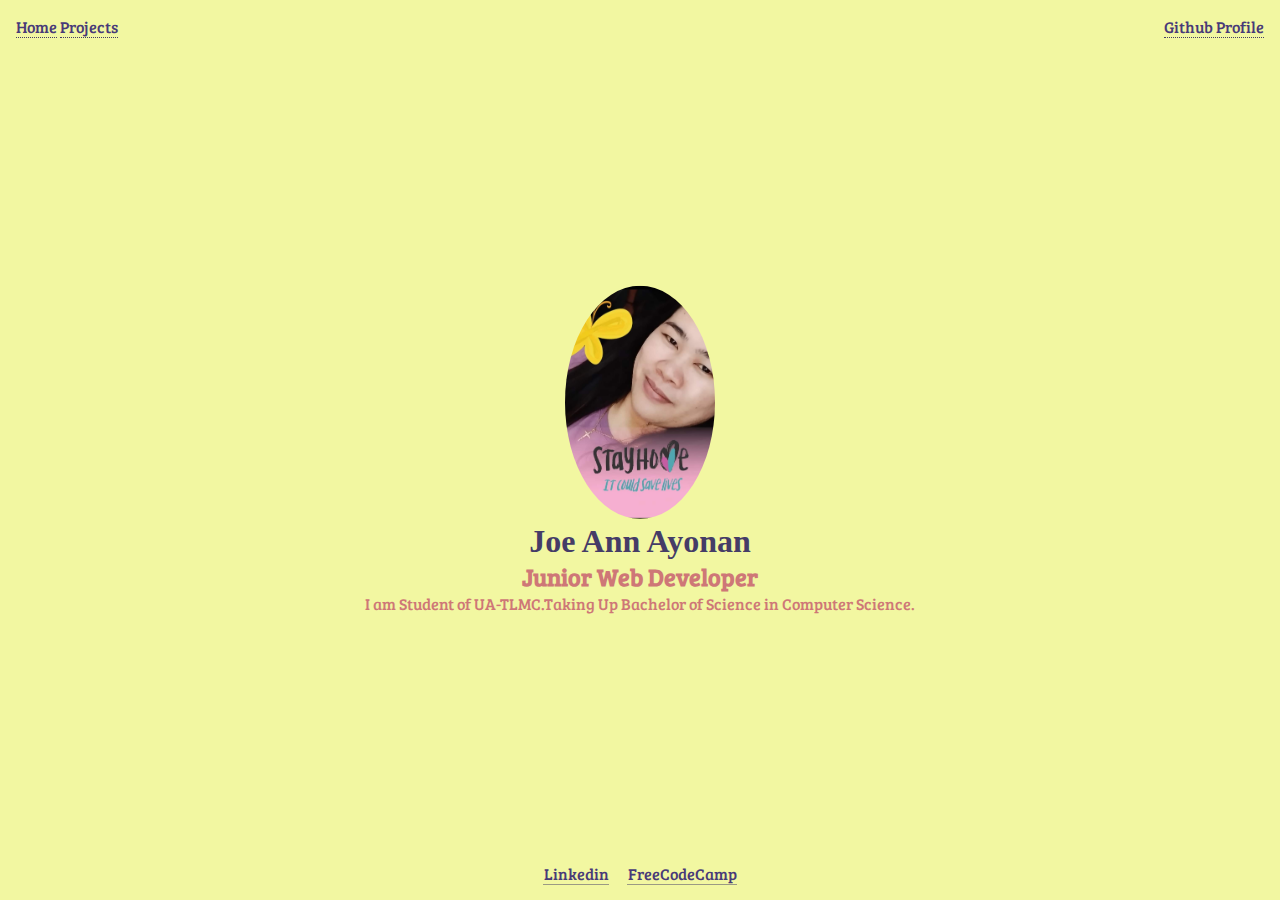
<file: index.html>
<!DOCTYPE html>
<html lang="en">
<head>
    <meta charset="UTF-8">
    <meta http-equiv="X-UA-Compatible" content="IE=edge">
    <meta name="viewport" content="width=device-width, initial-scale=1.0">
    <title>Joe Ann-Junior Web Developer</title>
    <link rel="stylesheet" href="css/styles.css"/>
</head>
 <body>
       <headers>
        <nav id="left-side">
                <a href="./index.html">Home</a>
                <a href="./project.html">Projects</a>
                </nav>
            <nav id="right-side">
            <a href="https://github.com/Joe-Ann28">Github Profile</a>
           </nav>
       </headers>
 <main id="content">
    <div>
        <img id="my-avatar"
  src="./images/jo.jpg"
  alt="This is my amazing picture."/>

 <h1 id="my-name">Joe Ann Ayonan</h1>
 <h2>Junior Web Developer</h2>
 <p>  I am Student of UA-TLMC.Taking Up Bachelor of Science in
 Computer Science.
 </p> 
    </div>
 </main>
 <footer>
   <a href="https://www.linkedin.com/in/joe-ann-ayonan-93439525a">Linkedin</a>
   <a href="https://freecodecamp.org/Joe-Ann28">FreeCodeCamp</a>
 </footer> 
</body>
</html
</file>
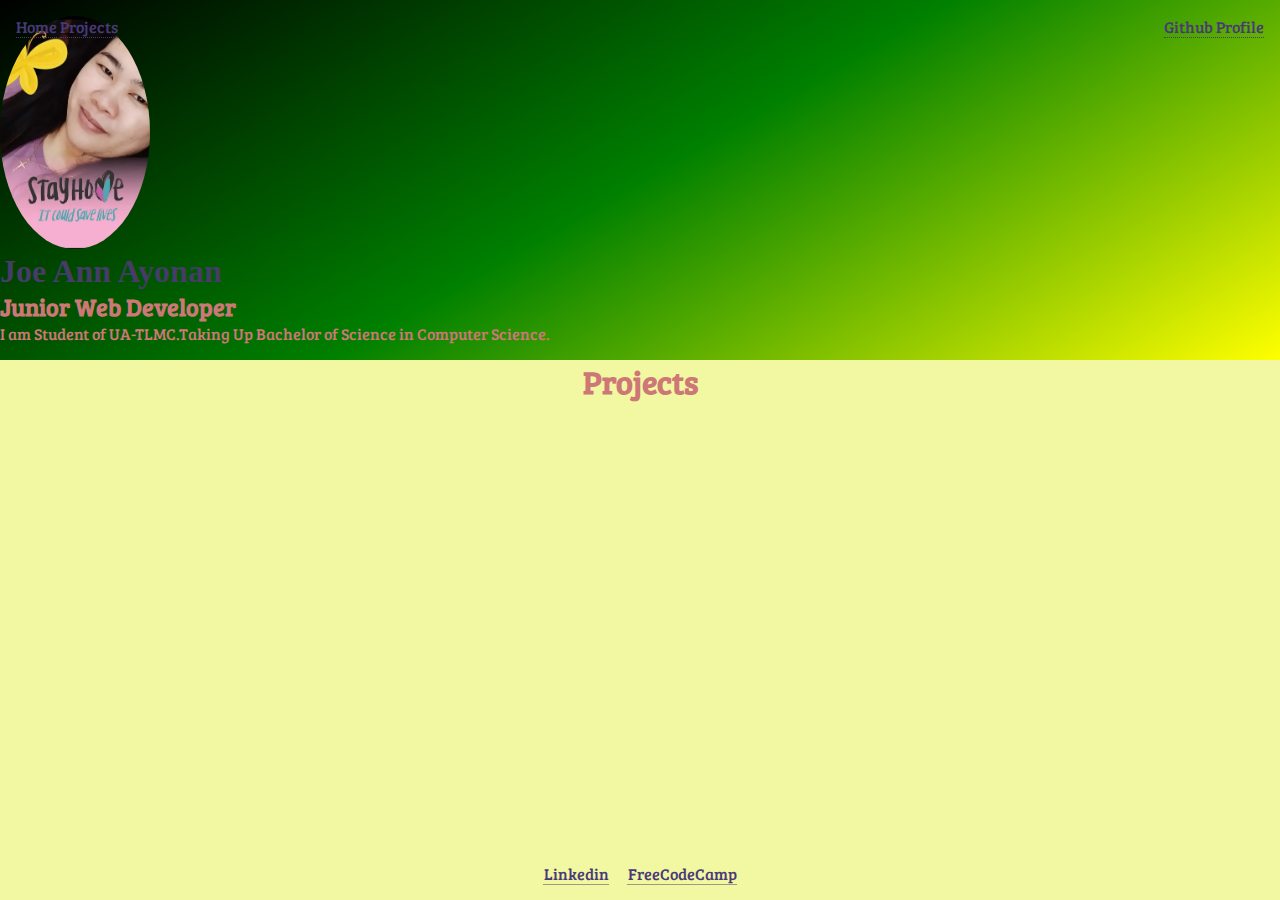
<file: project.html>
<!DOCTYPE html>
<html lang="en">
<head>
    <meta charset="UTF-8">
    <meta http-equiv="X-UA-Compatible" content="IE=edge">
    <meta name="viewport" content="width=device-width, initial-scale=1.0">
    <link rel="stylesheet" href="css/styles.css"/>
    <title>Document</title>
</head>
<body>
    <headers>
        <nav id="left-side">
                <a href="./index.html">Home</a>
                <a href="./project-html">Projects</a>
                </nav>
            <nav id="right-side">
            <a href="https://github.com/Joe-Ann28">Github Profile</a>
           </nav>
       </headers>   
    <section id="hero-banner">
        <div>
            <img 
            id="my-avatar"
      src="./images/jo.jpg"
      alt="This is my amazing picture."/>
    
     <h1 id="my-name">Joe Ann Ayonan</h1>
     <h2>Junior Web Developer</h2>
     <p>  I am Student of UA-TLMC.Taking Up Bachelor of Science in
     Computer Science.
     </p> 
        </div> 
    </section>
    <h3>Projects</h3>
    <footer>
        <a href="https://www.linkedin.com/in/joe-ann-ayonan-93439525a">Linkedin</a>
        <a href="https://freecodecamp.org/Joe-Ann28">FreeCodeCamp</a>
      </footer> 
</body>
</html>
</file>
<file: css/styles.css>
@import url('https://fonts.googleapis.com/css2?family=Bree+Serif&display=swap');
/* CSS reset */
*{
    padding: 0;
    margin: 0;
    box-sizing: border-box;
}
html,
body{
    width: 100%;
    height: 100vh;
    position: relative;
}
body {
    background-color: #F2F7A1;
    font-family: "Bree Serif", serif;
    color: #CE7777;
}

#my-avatar {
    width: 150px;
    border-radius: 50% ;
}

#content{
    text-align: center;
    height: 100%;
}
#my-name {
    font-family: "Merienda", cursive;
    color: #453C67;
}
#left-side {
    position: absolute;
    top: 16px;
    left: 16px;
}
#left-side  {
    margin-right: 16px;  

}
#right-side {
position: absolute;
top: 16px;
right: 16px;
}
a {
    color: hsl(253, 35%, 35%);
    text-decoration: none;
    border-bottom: 1px dotted #453C67;
}

 footer {
    position: absolute;
    bottom: 16px;
    margin-left:auto;
    margin-right:auto;
    left: 50%;
    transform: translateX(-50%);
 }
  footer a:first-child{
   margin-right: 16px;
  }
 #content div{
    width: 60% px;
    position: absolute;
    top: 50%;
    left: 50%;
    transform: translate(-50%, -50%);
 }
 /*Projects page */

#hero-banner {
background:linear-gradient(150deg ,black,green,yellow);
padding-top: 16px;
padding-bottom: 16px;

}
#hero-banner >div {
}
#hero-banner > div > div {
}
# hero-banner h1,
# hero-banner h2 {
    color: white;
}
h3 {
    text-align: center;
    font-size: 32px;
}
</file>
